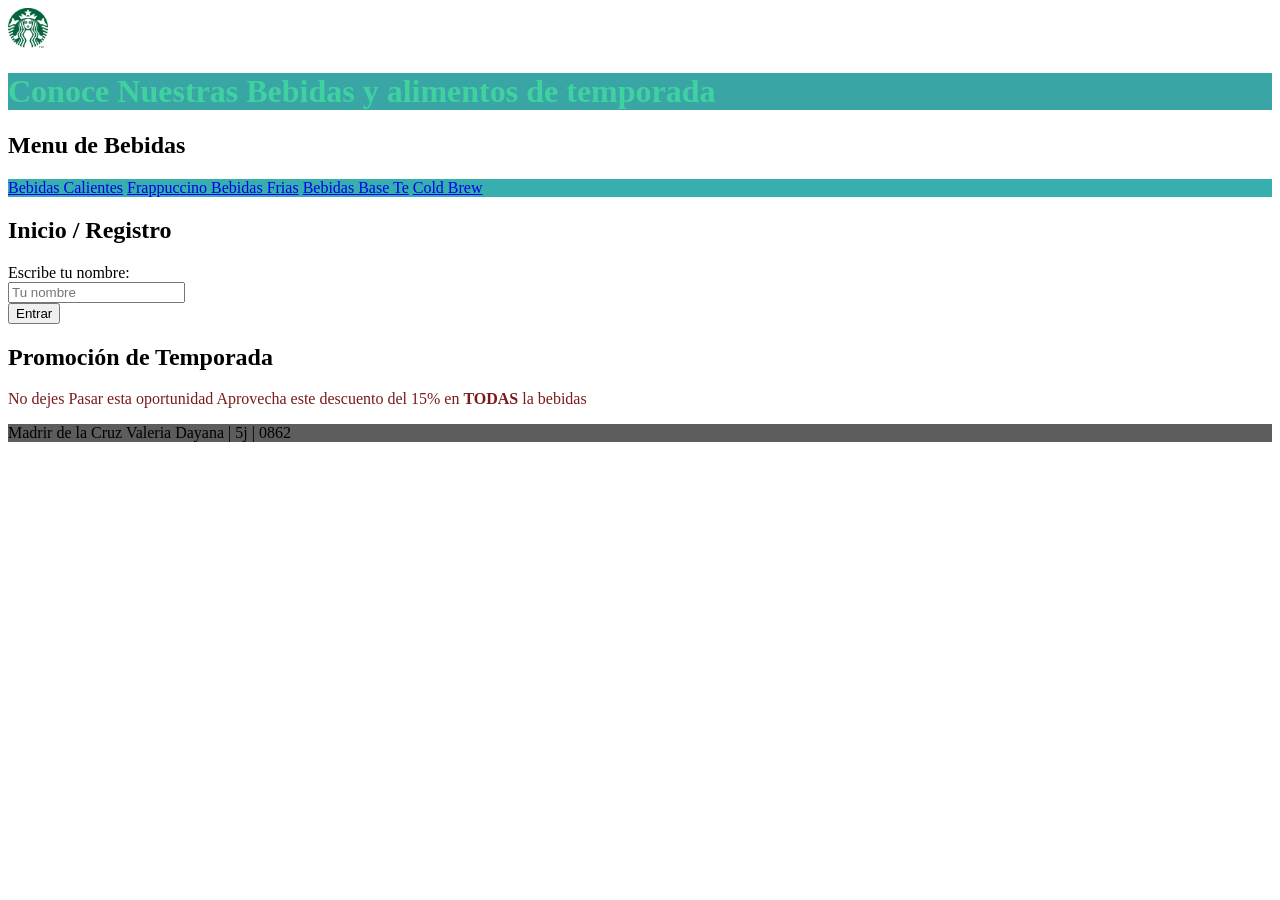
<file: index.html>
<!DOCTYPE html>
<html lang="es">
<head>
<meta charset="UTF-8">
<title>Starbucks MX</title>
</head>
<style>
    h1{
    align-items: center;
    color: rgb(64, 209, 161);
    background-color: rgb(58, 165, 165);
}

footer {
    background-color: rgb(95, 92, 92);
}

p {
    color: rgb(122, 26, 26);
}

nav {
    align-items: center;
    background-color: rgb(56, 175, 175);
}
</style>
<body>
    
    <img src="Logo.png" alt="Logo.png" width="40" height="40" >
    <h1>Conoce Nuestras Bebidas y alimentos de temporada</h1>

    <h2> Menu de Bebidas</h2>

<nav>
    <a href="Bebidas_Calientes.html"> Bebidas Calientes</a>
    <a href="Frappuccino.html"> Frappuccino </a>
    <a href="Bebidas_Frias.html" >Bebidas Frias</a>
    <a href="Bebidas_Base_Te.html" >Bebidas Base Te</a>
    <a href="Cold_Brew.html" >Cold Brew</a>
</nav>

<form>
<div id="registro" class="caja-registro">
<h2>Inicio / Registro</h2>
<label>Escribe tu nombre:</label><br>
<input type="text" id="nombre" placeholder="Tu nombre" required><br>
<button type="submit">Entrar</button>
</form>


<h2>Promoción de Temporada</h2>
<p>No dejes Pasar esta oportunidad Aprovecha este descuento del 15% en <strong>TODAS</strong> la bebidas</p>


<footer>Madrir de la Cruz Valeria Dayana | 5j | 0862</footer>

</body>
</html>
</file>
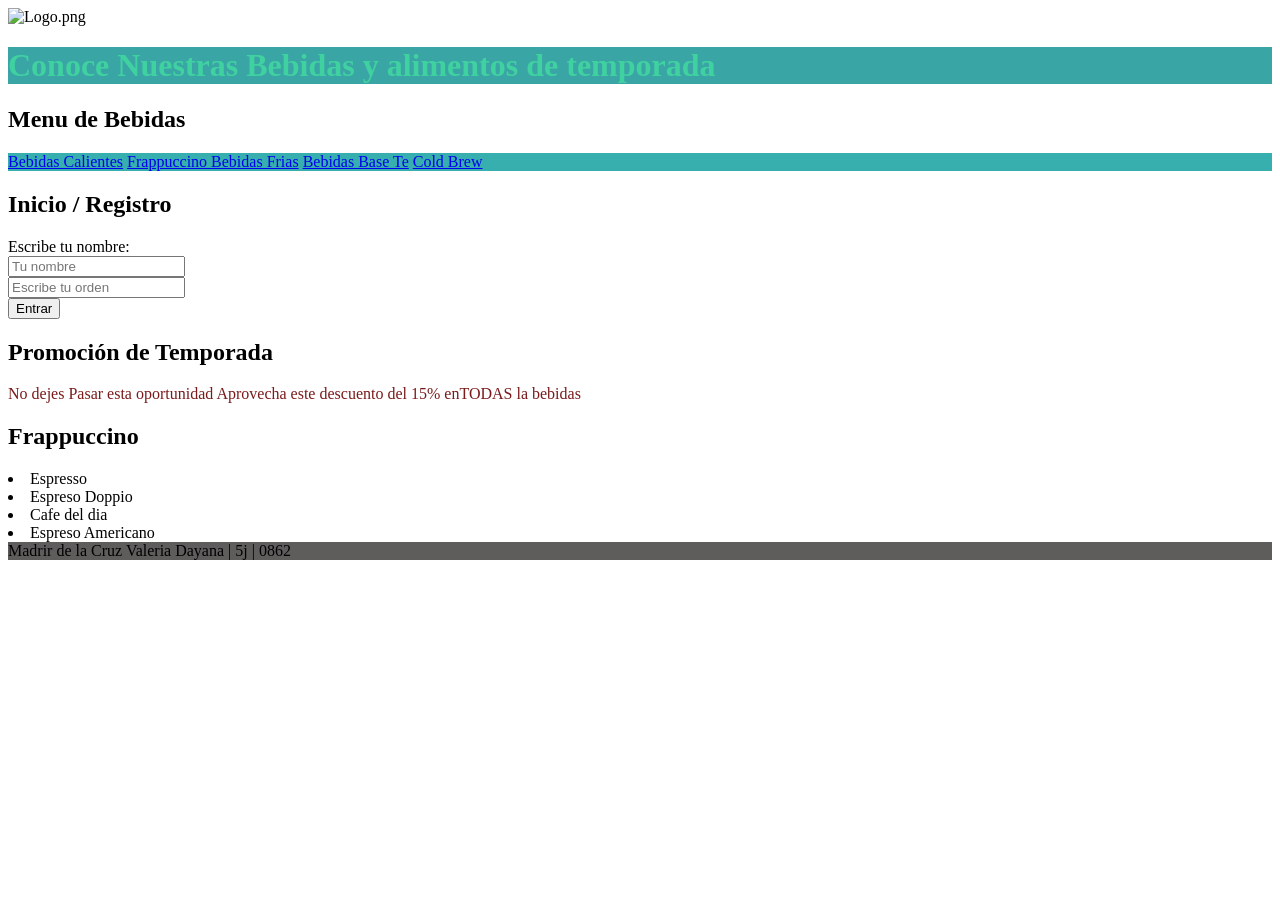
<file: Frappuccino.html>
<!DOCTYPE html>
<html lang="es">
<head>
<meta charset="UTF-8">
<title>Starbucks MX</title>
</head>
<style>
    h1{
    align-items: center;
    color: rgb(64, 209, 161);
    background-color: rgb(58, 165, 165);
}

footer {
    background-color: rgb(95, 92, 92);
}

p {
    color: rgb(122, 26, 26);
}

nav {
    align-items: center;
    background-color: rgb(56, 175, 175);
}
</style>
<body>
    
    <img href="Logo.png" alt="Logo.png" width="20" height="20" >
    <h1>Conoce Nuestras Bebidas y alimentos de temporada</h1>

    <h2> Menu de Bebidas</h2>

<nav>
    <a href="Bebidas_Calientes.html"> Bebidas Calientes</a>
    <a href="Frappuccino.html"> Frappuccino </a>
    <a href="Bebidas_Frias.html" >Bebidas Frias</a>
    <a href="Bebidas_Base_Te.html" >Bebidas Base Te</a>
    <a href="Cold_Brew.html" >Cold Brew</a>
</nav>

<form>
<h2>Inicio / Registro</h2>
<label>Escribe tu nombre:</label><br>
<input type="text" id="nombre" placeholder="Tu nombre" required><br>
<input type="text" id="Pedido" placeholder="Escribe tu orden" required><br>
<button type="submit">Entrar</button>
</form>


<h2>Promoción de Temporada</h2>
<p>No dejes Pasar esta oportunidad Aprovecha este descuento del 15% en<span>TODAS</span> la bebidas</p>
        
        <h2>Frappuccino</h2>
        <li>Espresso</li>
        <li>Espreso Doppio</li>
        <li>Cafe del dia</li>
        <li>Espreso Americano</li>


<footer>Madrir de la Cruz Valeria Dayana | 5j | 0862</footer>

</body>
</html>
</file>
